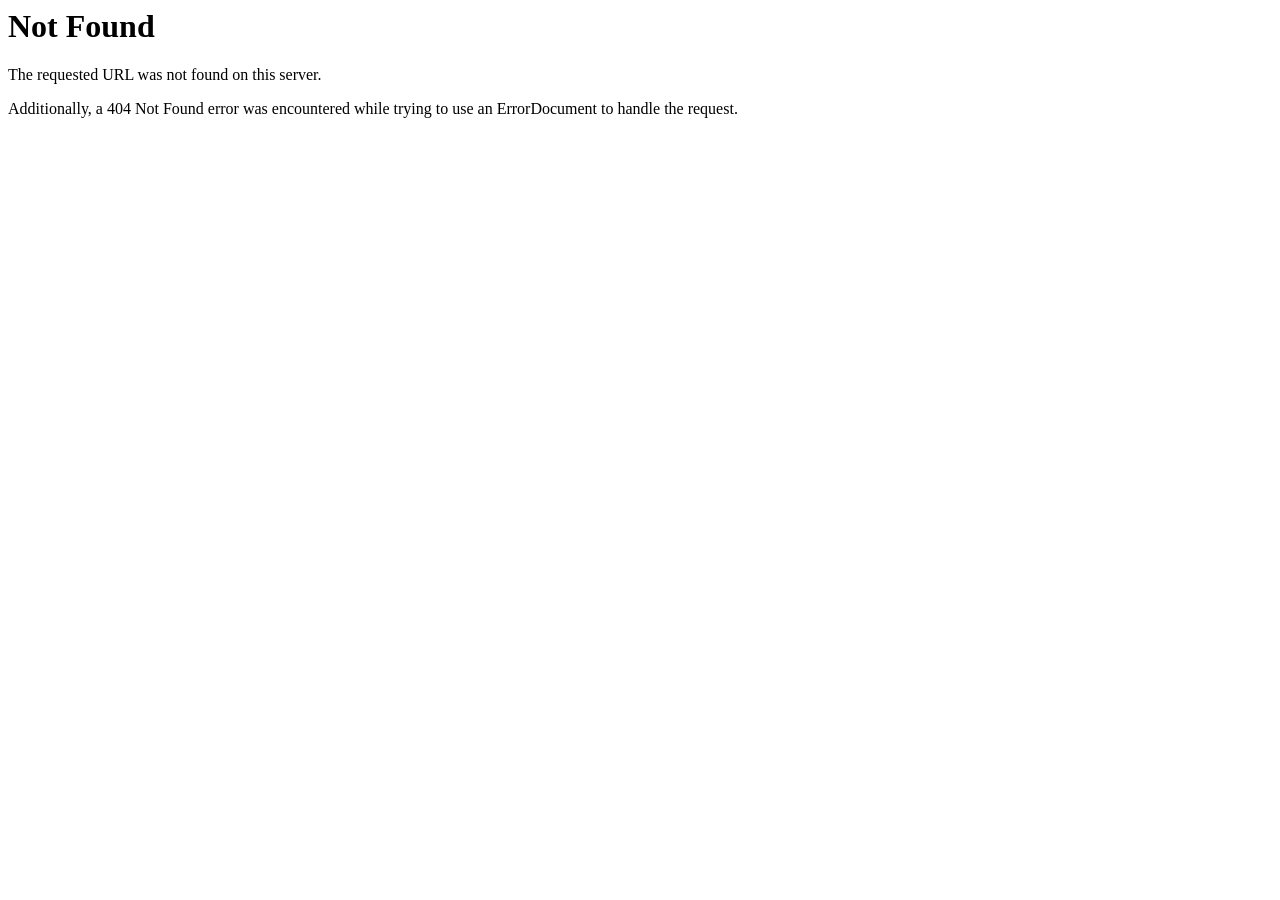
<file: Info/Trash/about.html>
<!DOCTYPE HTML PUBLIC "-//IETF//DTD HTML 2.0//EN">
<html><head>
<title>404 Not Found</title>
</head><body>
<h1>Not Found</h1>
<p>The requested URL was not found on this server.</p>
<p>Additionally, a 404 Not Found
error was encountered while trying to use an ErrorDocument to handle the request.</p>
</body></html>
</file>
